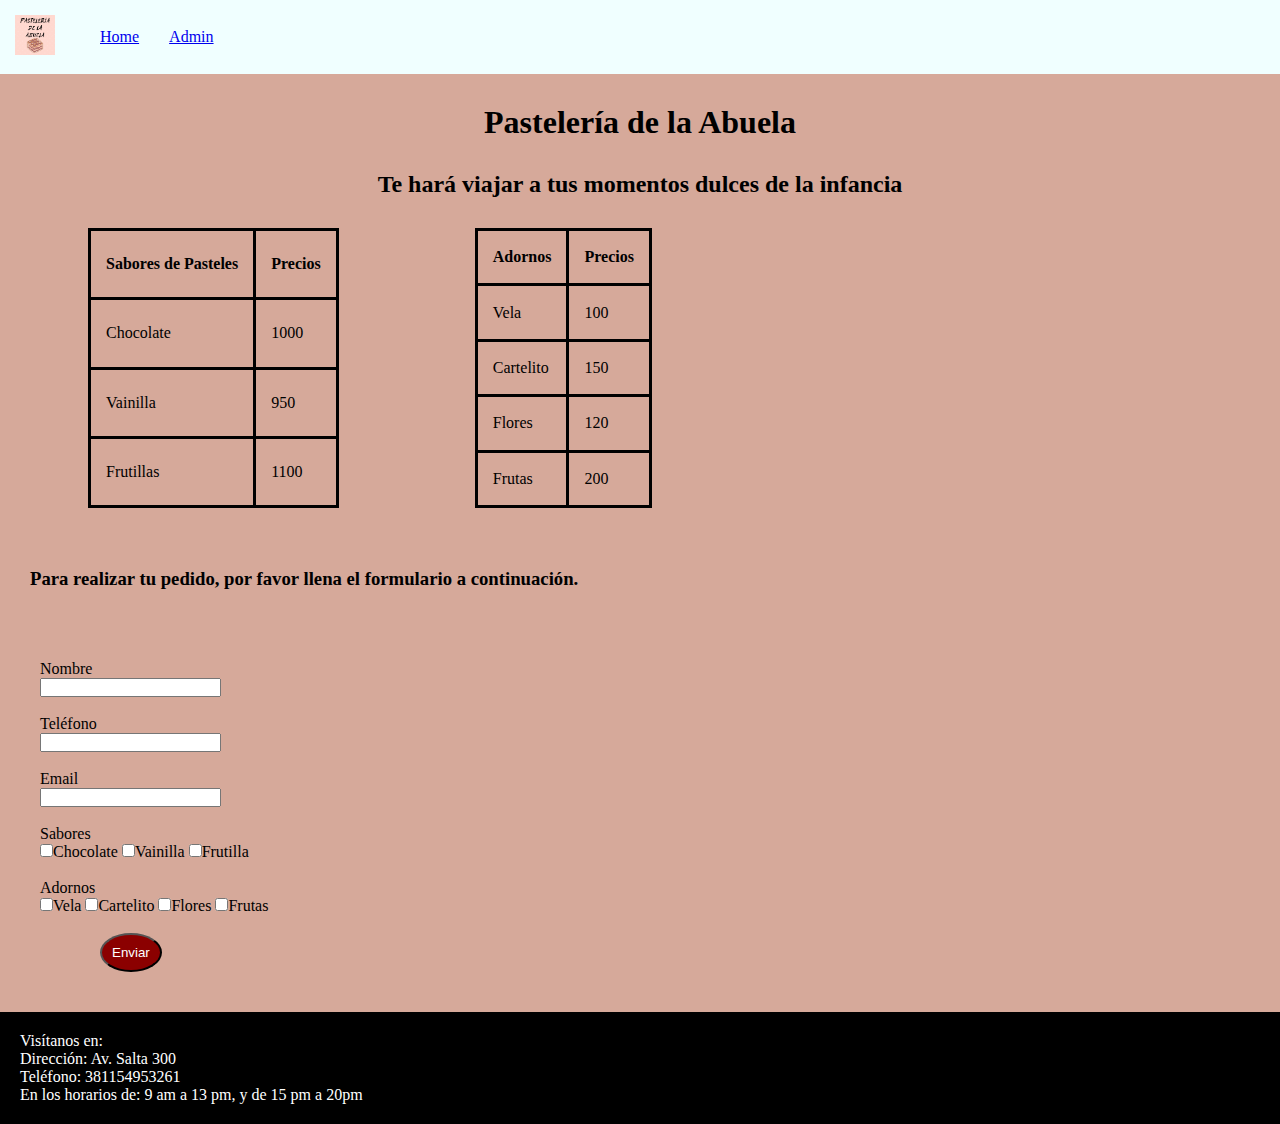
<file: index.html>
<!DOCTYPE html>
<html lang="en">
<head>
    <meta charset="UTF-8">
    <meta http-equiv="X-UA-Compatible" content="IE=edge">
    <meta name="viewport" content="width=device-width, initial-scale=1.0">
    <link rel="stylesheet" href="./style.css">
    <title>Pastelería de la Abuela</title>
</head>
<body>
    <header>
        <nav class="row">
            <div class="logo-nav col">
                <img src="./assets/Pastelería Abuela.png" alt="logo" >
            </div>
            <div class="links col">
                <a href="./index.html" > Home</a>
                <a href="./admin.html">Admin</a>
            </div>
           
        </nav>
    </header>
    <main>

        <section>
            <div>
                <h1>Pastelería de la Abuela</h1>
                <h2>Te hará viajar a tus momentos dulces de la infancia</h2>
            </div>
            <div class="tablas">
            <table >
                <tr >
                    <th >Sabores de Pasteles</th>
                    <th >Precios</th>
                </tr>
                <tr>
                    <td>Chocolate</td>
                    <td>1000</td>
                </tr>
                <tr>
                    <td>Vainilla</td>
                    <td>950</td>
                </tr>
                <tr>
                    <td>Frutillas</td>
                    <td>1100</td>
                </tr>
            </table>
        
            <table>
                <tr>
                    <th>Adornos</th>
                    <th>Precios</th>
                </tr>
                <tr>
                    <td>Vela</td>
                    <td>100</td>
                </tr>
                <tr>
                    <td>Cartelito</td>
                    <td>150</td>
                </tr>
                <tr>
                    <td>Flores</td>
                    <td>120</td>
                </tr>
                <tr>
                    <td>Frutas</td>
                    <td>200</td>
                </tr> 
            </table>
          </div>

          <h3>Para realizar tu pedido, por favor llena el formulario a continuación.</h3>

          <div class="form">
            <form>
                <label for="nombre">Nombre</label>
                <br>
                <input type="text">
                <br>
                <br>
                <label for="telefono">Teléfono</label>
                <br>
                <input type="number">
                <br>
                <br>
                <label for="correo">Email</label>
                <br>
                <input type="email" name="email" id="email">
                <br>
                <br>
                <label for="sabores">Sabores</label>
                <br>
                <input type="checkbox" name="chocolate" id="chocolate">Chocolate
                <input type="checkbox" name="vainilla" id="vainilla">Vainilla
                <input type="checkbox" name="frutilla" id="frutilla">Frutilla
                <br>
                <br>
                <label for="adornos">Adornos</label>
                <br>
                <input type="checkbox" name="vela" id="vela">Vela
                <input type="checkbox" name="cartelito" id="cartelito">Cartelito
                <input type="checkbox" name="flores" id="flores">Flores
                <input type="checkbox" name="frutas" id="frutas">Frutas
                <br>
                <br>
                <button type="submit" class="boton">Enviar</button>
            </form>

          </div>

        </section>

    </main>
    <footer>

       <p>Visítanos en: </p>
       <p>Dirección: Av. Salta 300</p>
       <p>Teléfono: 381154953261</p>
       <p>En los horarios de: 9 am a 13 pm, y de 15 pm a 20pm</p>

    </footer>
    


    
</body>
</html>
</file>
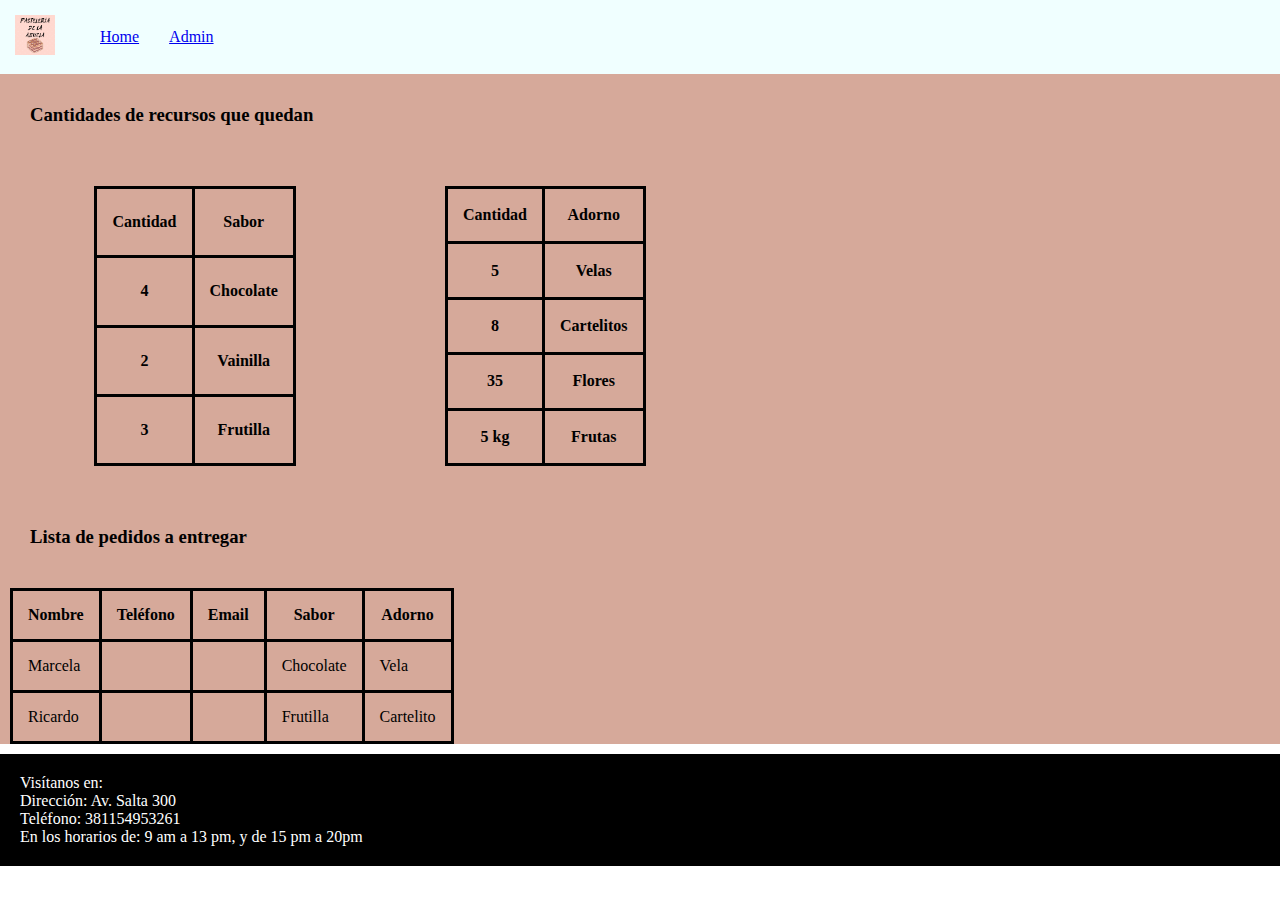
<file: admin.html>
<!DOCTYPE html>
<html lang="en">
<head>
    <meta charset="UTF-8">
    <meta http-equiv="X-UA-Compatible" content="IE=edge">
    <meta name="viewport" content="width=device-width, initial-scale=1.0">
    <link rel="stylesheet" href="./style.css">
    <title>Pastelero</title>
</head>
<body>
    <head>
        <nav class="row">
            <div class="logo-nav col">
                <img src="./assets/Pastelería Abuela.png" alt="logo" >
            </div>
            <div class="links col">
                <a href="./index.html" > Home</a>
                <a href="./admin.html">Admin</a>
            </div>
           
        </nav>

    </head>
    <main>

        <section>
            <h3>Cantidades de recursos que quedan</h3>
            <div class="tablas">
                <table>
                    <tr>
                        <th>Cantidad</th>
                        <th>Sabor</th>
                    </tr>
                    <tr>
                        <th>4</th>
                        <th>Chocolate</th>
                    </tr>
                    <tr>
                        <th>2</th>
                        <th>Vainilla</th>
                    </tr>
                    <tr>
                        <th>3</th>
                        <th>Frutilla</th>
                    </tr>
                </table>

                <table>
                    <tr>
                        <th>Cantidad</th>
                        <th>Adorno</th>
                    </tr>
                    <tr>
                        <th>5</th>
                        <th>Velas</th>
                    </tr>
                    <tr>
                        <th>8</th>
                        <th>Cartelitos</th>
                    </tr>
                    <tr>
                        <th>35</th>
                        <th>Flores</th>
                    </tr>
                    <tr>
                        <th>5 kg</th>
                        <th>Frutas</th>
                    </tr>
                </table>
            </div>

            <h3>Lista de pedidos a entregar</h3>
            <div>
                <table>
                    <tr>
                        <th>Nombre</th>
                        <th>Teléfono</th>
                        <th>Email</th>
                        <th>Sabor</th>
                        <th>Adorno</th>
                    </tr>
                    <tr>
                        <td>Marcela</td>
                        <td></td>
                        <td></td>
                        <td>Chocolate</td>
                        <td>Vela</td>
                    </tr>
                    <tr>
                        <td>Ricardo</td>
                        <td></td>
                        <td></td>
                        <td>Frutilla</td>
                        <td>Cartelito</td>
                    </tr>
                </table>
            </div>
        </section>

    </main>
    <footer>
       <p>Visítanos en: </p>
       <p>Dirección: Av. Salta 300</p>
       <p>Teléfono: 381154953261</p>
       <p>En los horarios de: 9 am a 13 pm, y de 15 pm a 20pm</p>

    </footer>
    
</body>
</html>
</file>
<file: style.css>
*{
    margin: 0;
    padding: 0;
}

nav{
    width: 100%;
    background-color: azure;
    display: inline-flex;
}
 
img{
    margin: 15px;
    width: 40px;
    height: 40px;

}

.links{
    display: flex;
    justify-content: space-between;
    align-items: center;
    margin: 15px;
}

a{
    margin-left: 15px;
    margin-right: 15px;
}

section{
    background-color: rgb(214, 169, 154);
}

h1, h2{
    display: flex;
    justify-content: center;
    padding-top: 30px;
}

.logo{
    display: flex;
    justify-content: center;
    width: 350px;
    height: 350px;
    margin: 50px;
}

table, tr, th, td{
    border-collapse: collapse;
    border: 3px solid black;
    margin: 10px;
    padding: 15px;
}

.tablas{
    width: 700px;
    height: 300px;
    display: flex;
    justify-content: space-around;
    padding: 20px;
   
}

h3{
    padding: 30px;
}

.form{
    width: 75%;
    padding: 40px;
}

.boton{
    border-radius: 50%;
    background-color: darkred;
    color: white;
    padding: 10px;
    margin-left: 60px;
}

footer{
    padding: 20px;
    background-color: black;
    color: white;
}
</file>
